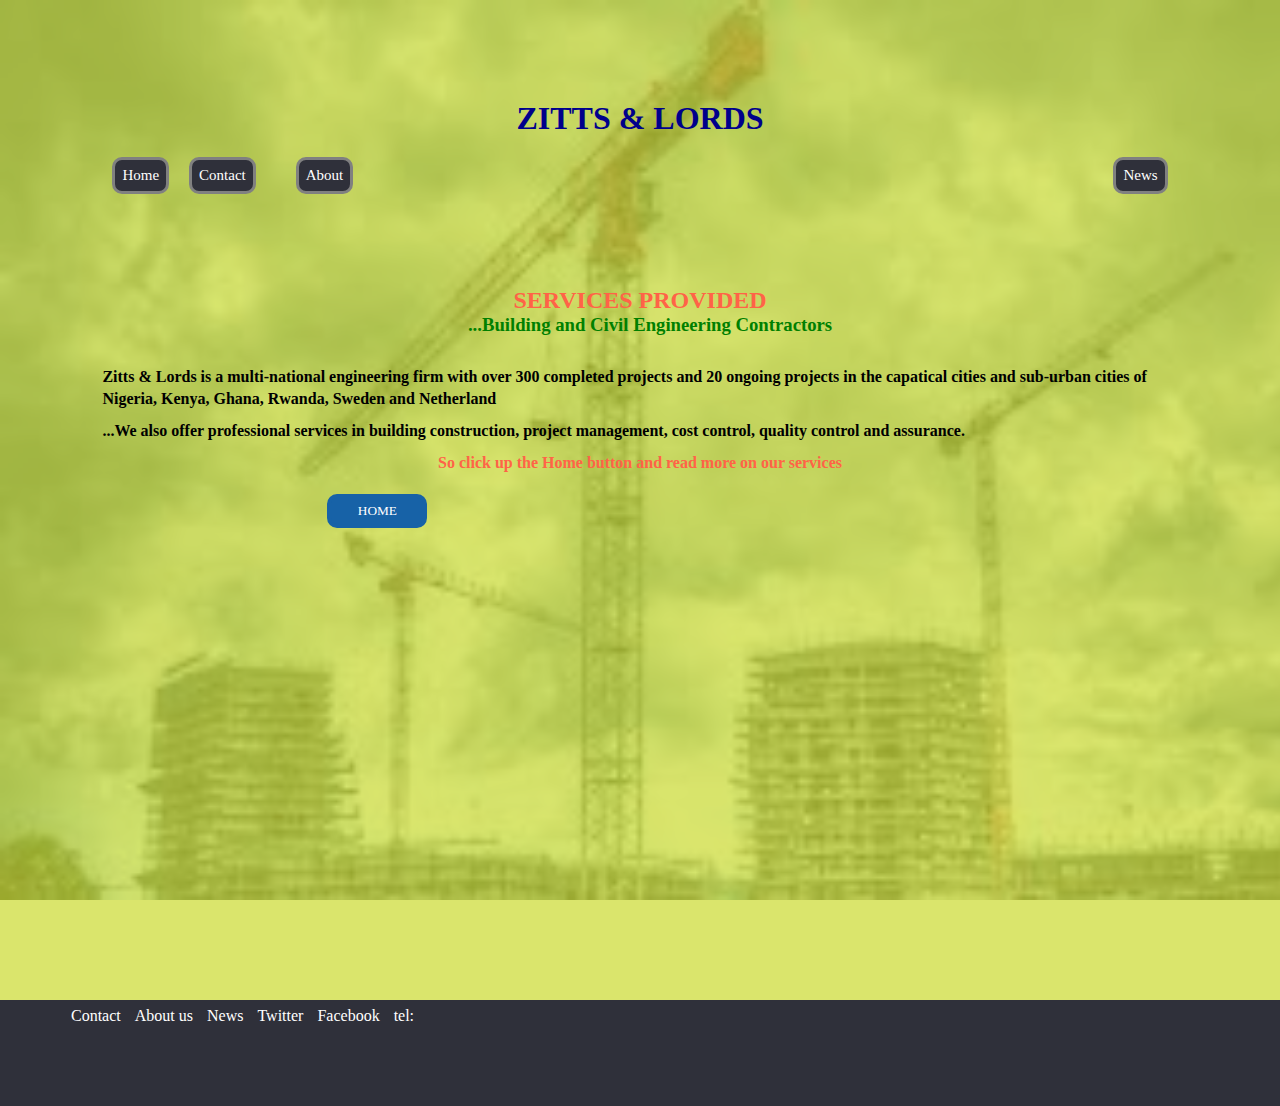
<file: index.html>
<!DOCTYPE html>
<html>
<head>
<link rel="stylesheet" href="css/style.css">
<style>
body{
	background-image: url("image/construction.jpg"); 
	background-repeat:no-repeat;
	background-attachment: fixed;
	background-size: cover;	
}
</style>
</head>
<body>
  
<div class="container">
   
 <header><h1>ZITTS & LORDS</h1>
	<div class="navbar">
	   <ul>
		<li><a href="index.html">Home</a></li>
		<li><a href="contact.html">Contact</a><li>
		<li><a href="about.html">About</a></li>
		<li style="float:right;"><a href="news.html" target="_blank">News</a></li>
	   </ul>
	</div></header>

	<div class="content">
		<h2>SERVICES PROVIDED</h2>
		<h3><span style="text-align:center; color:green;">...Building and Civil Engineering Contractors</span></h3>
		<p id="para1">Zitts & Lords is a multi-national engineering firm with over 300 completed projects and 20 ongoing projects in the capatical cities and sub-urban cities of Nigeria, Kenya, Ghana, Rwanda, Sweden and Netherland</p>
		<p id="para2">...We also offer professional services in building construction, project management, cost control, quality control and assurance.</p>
		<p id="para3">So click up the Home button and read more on our services</p>
		<button class="btn" onclick="index.html">
			<a href="index.html" title="open home page">HOME</a>
		</button>
	</div>
  </div>
	<footer>
	     <div class="unorderedlist">
		<ul>
			<li><a href="contact.html">Contact</a></li>
			<li><a href="about.html">About us</a></li>
			<li><a href="news.html">News</a></li>
			<li><a href="#">Twitter</a></li>
			<li><a href="#">Facebook</a></li>
			<li><a href="tel:">tel:</a></li>
		</ul>
	     </div>
	</footer>
</body>
</html>
</file>
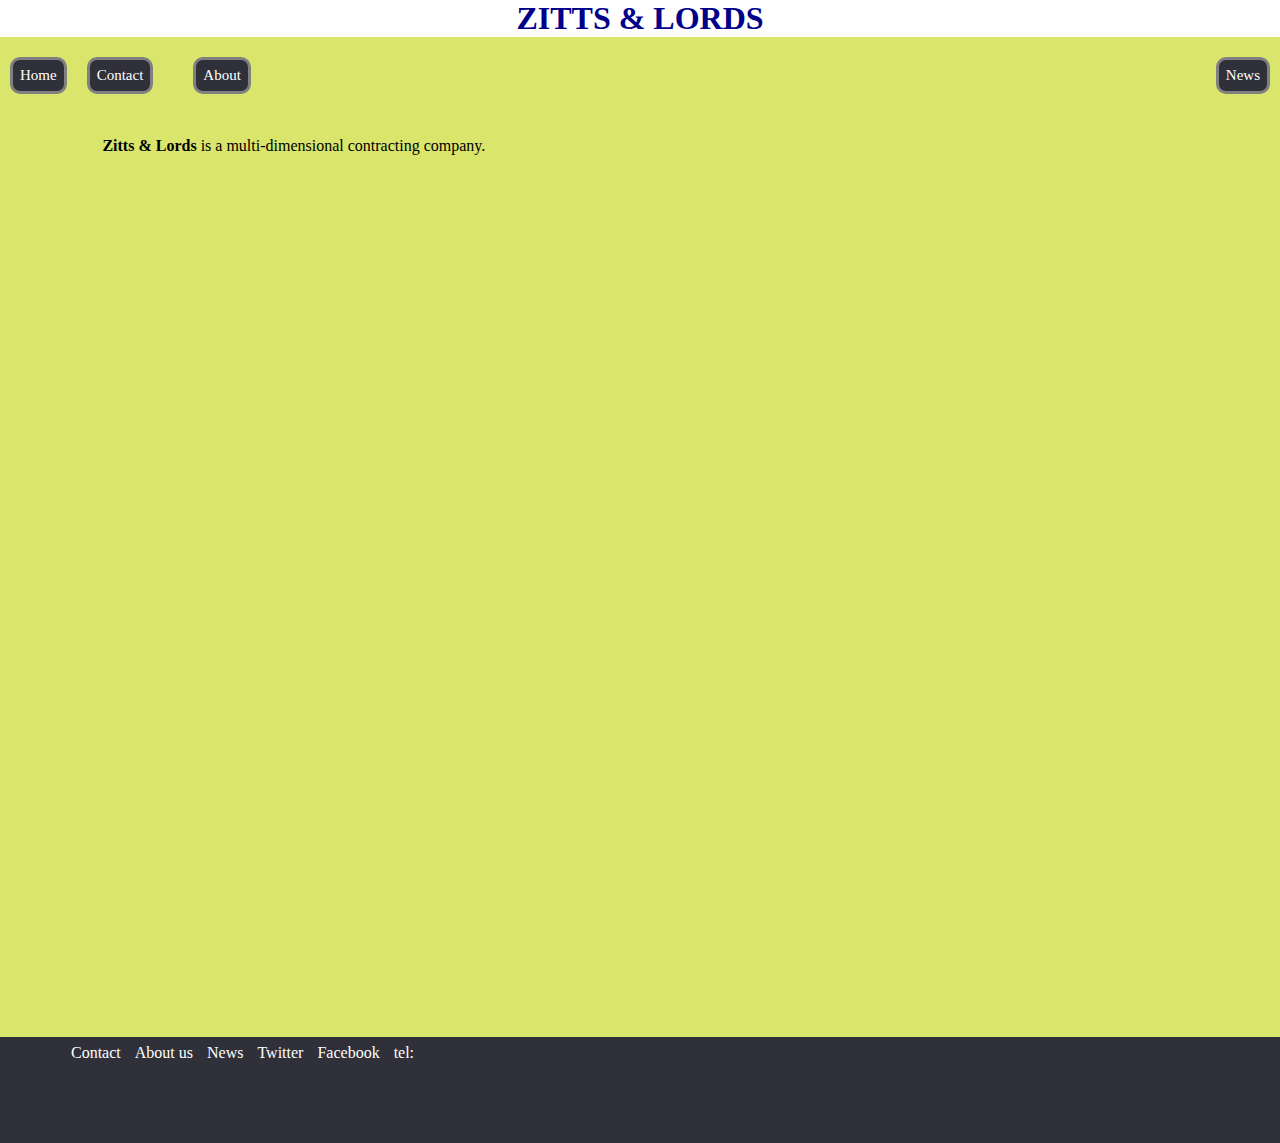
<file: about.html>
<!DOCTYPE html>
<html>
<head>
<link rel="stylesheet" href="css/style.css">
<title>about</title>
</head>

<body>
<header><h1>ZITTS & LORDS</h1>
	<div class="navbar">
	   <ul>
		<li><a href="index.html">Home</a></li>
		<li><a href="contact.html">Contact</a><li>
		<li><a href="about.html">About</a></li>
		<li style="float:right;"><a href="news.html" target="_blank">News</a></li>
	   </ul>
	</div></header>

<div class="container">
<p><b>Zitts & Lords</b> is a multi-dimensional contracting company.</p>

</div>
	<footer>
	     <div class="unorderedlist">
		<ul>
			<li><a href="contact.html">Contact</a></li>
			<li><a href="about.html">About us</a></li>
			<li><a href="news.html">News</a></li>
			<li><a href="#">Twitter</a></li>
			<li><a href="#">Facebook</a></li>
			<li><a href="tel:">tel:</a></li>
		</ul>
	     </div>
	</footer>

</body>

</html>
</file>
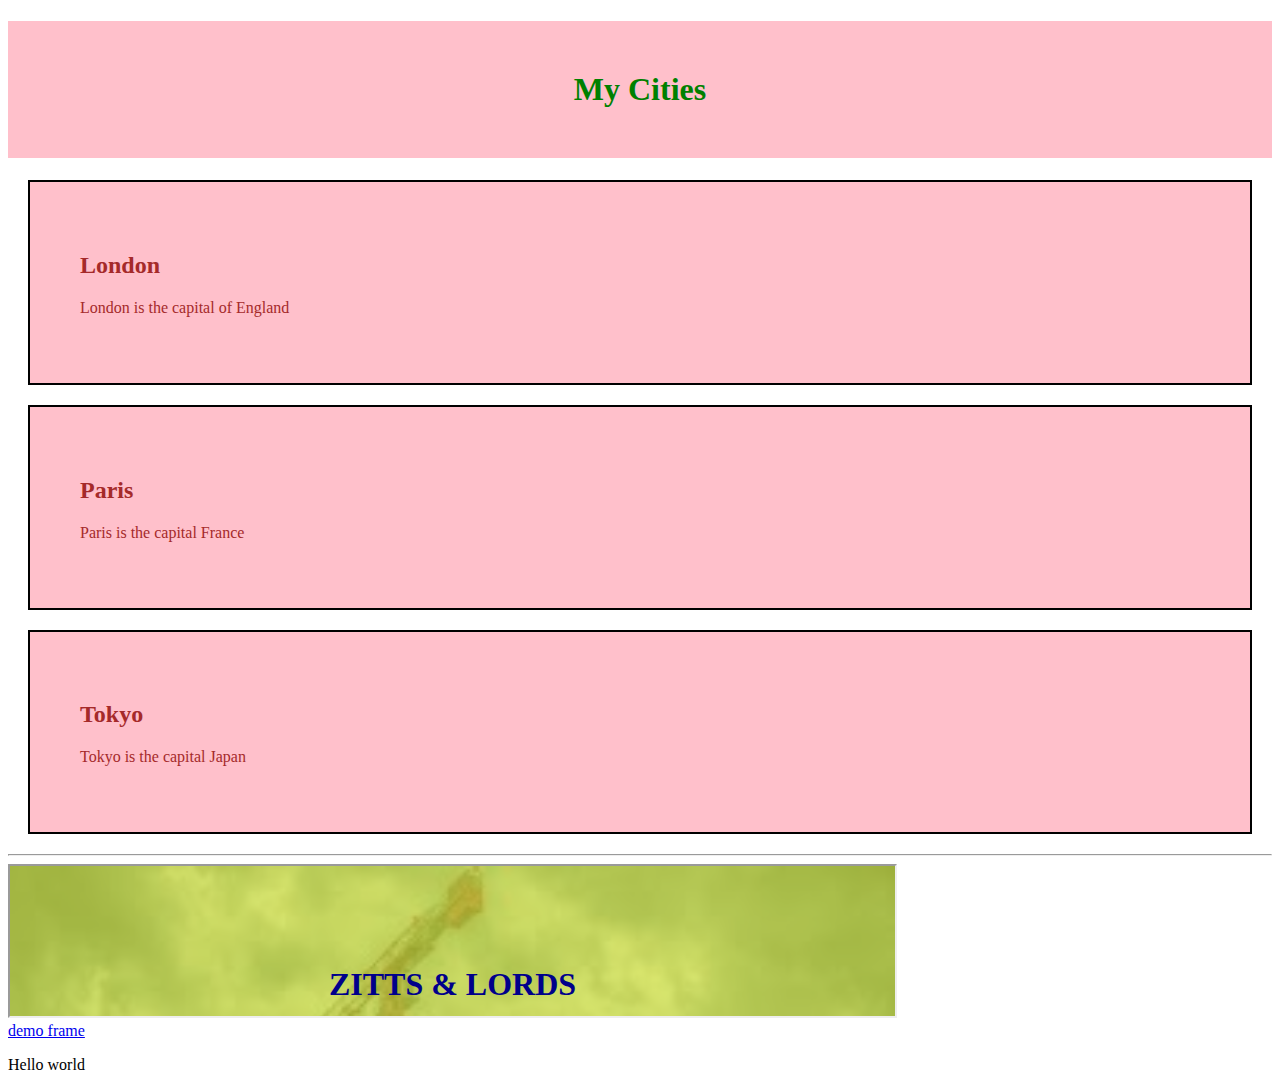
<file: class.html>
<!DOCTYPE html>
<html  lang="en">

<head>
<title>HTML Classes</title>
<style> 

.city{background-color:pink; color:brown; border: 2px solid black; margin:20px; padding:50px;} 
#myheader{background-color:pink; color:green;padding:50px; text-align:center}

</style>
</head>

<body>
<h1 id="myheader">My Cities</h1>
<div class="city">
<h2>London</h2>
<p>London is the capital of England</p>

</div>

<div class="city">
<h2>Paris</h2>
<p>Paris is the capital France</p>

</div>

<div class="city">
<h2>Tokyo</h2>
<p>Tokyo is the capital Japan</p>

</div>

<hr>
<iframe src="index.html" title="home page" width="70%" height="50%" name="Demoframe"></iframe>

<br>
<a href="https://www.w3schools.com" target="Demoframe">demo frame</a>
<p>Hello world</p>











</body>

</html>
</file>
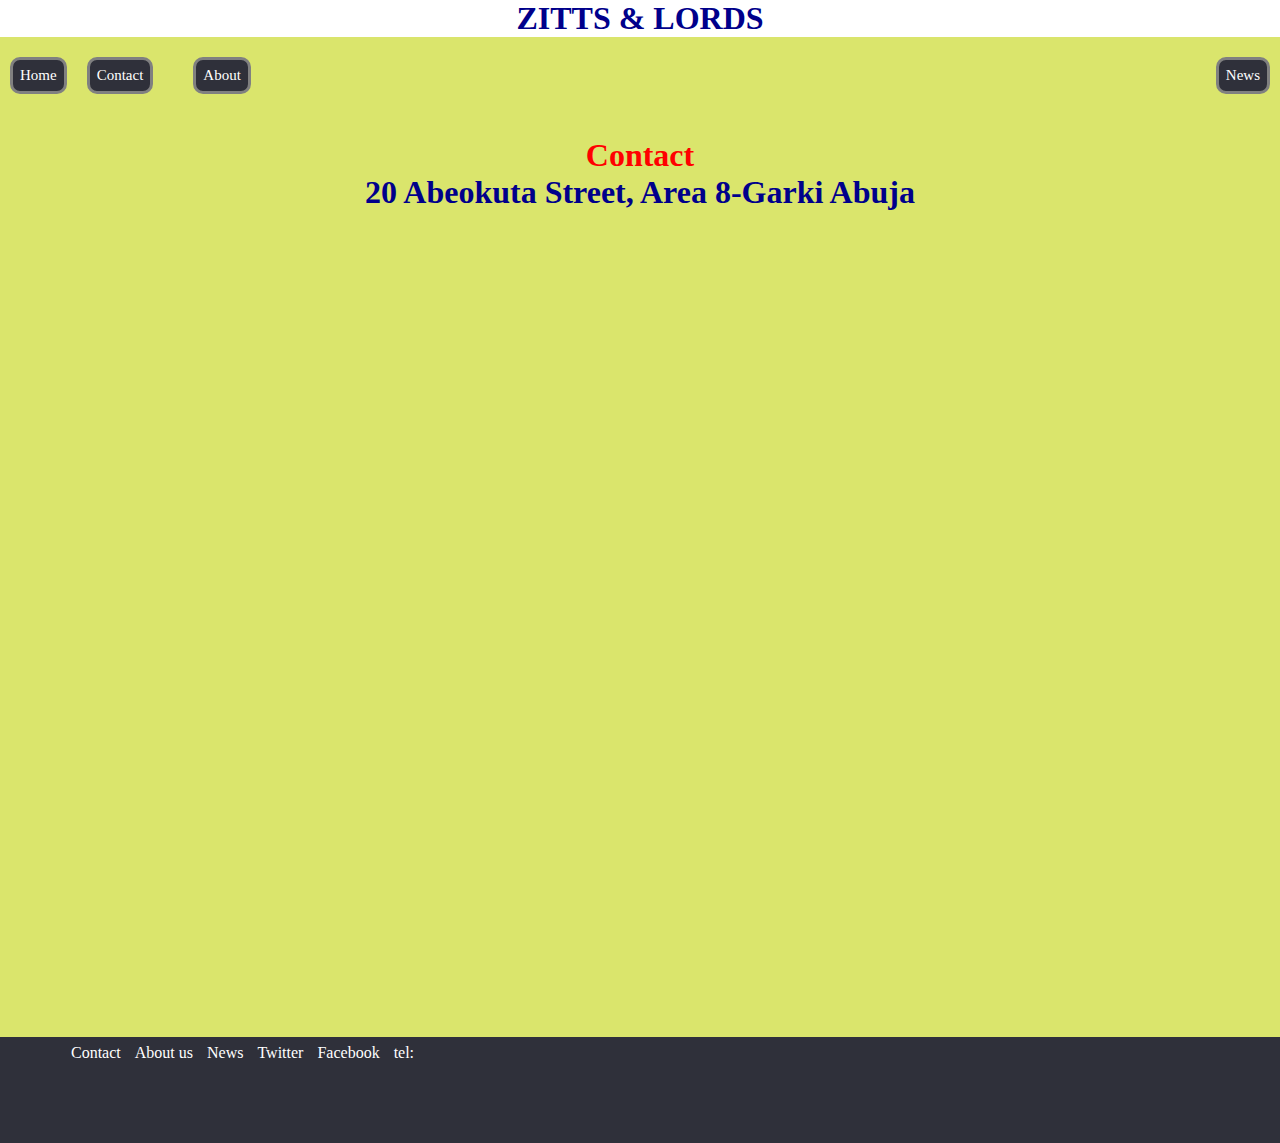
<file: contact.html>
<!DOCTYPE html>
<html>

<head>
<link rel="stylesheet" href="css/style.css">
</head>

<body>
<header><h1>ZITTS & LORDS</h1>
	<div class="navbar">
	   <ul>
		<li><a href="index.html">Home</a></li>
		<li><a href="contact.html">Contact</a><li>
		<li><a href="about.html">About</a></li>
		<li style="float:right;"><a href="news.html" target="_blank">News</a></li>
	   </ul>
	</div></header>

<div class="container">
<h1 style="color:red;">Contact<h1>
<adress>20 Abeokuta Street, Area 8-Garki
Abuja</adress>
</div>



<footer>
	     <div class="unorderedlist">
		<ul>
			<li><a href="contact.html">Contact</a></li>
			<li><a href="about.html">About us</a></li>
			<li><a href="news.html">News</a></li>
			<li><a href="#">Twitter</a></li>
			<li><a href="#">Facebook</a></li>
			<li><a href="tel:">tel:</a></li>
		</ul>
	     </div>
	</footer>

</body>
</html>
</file>
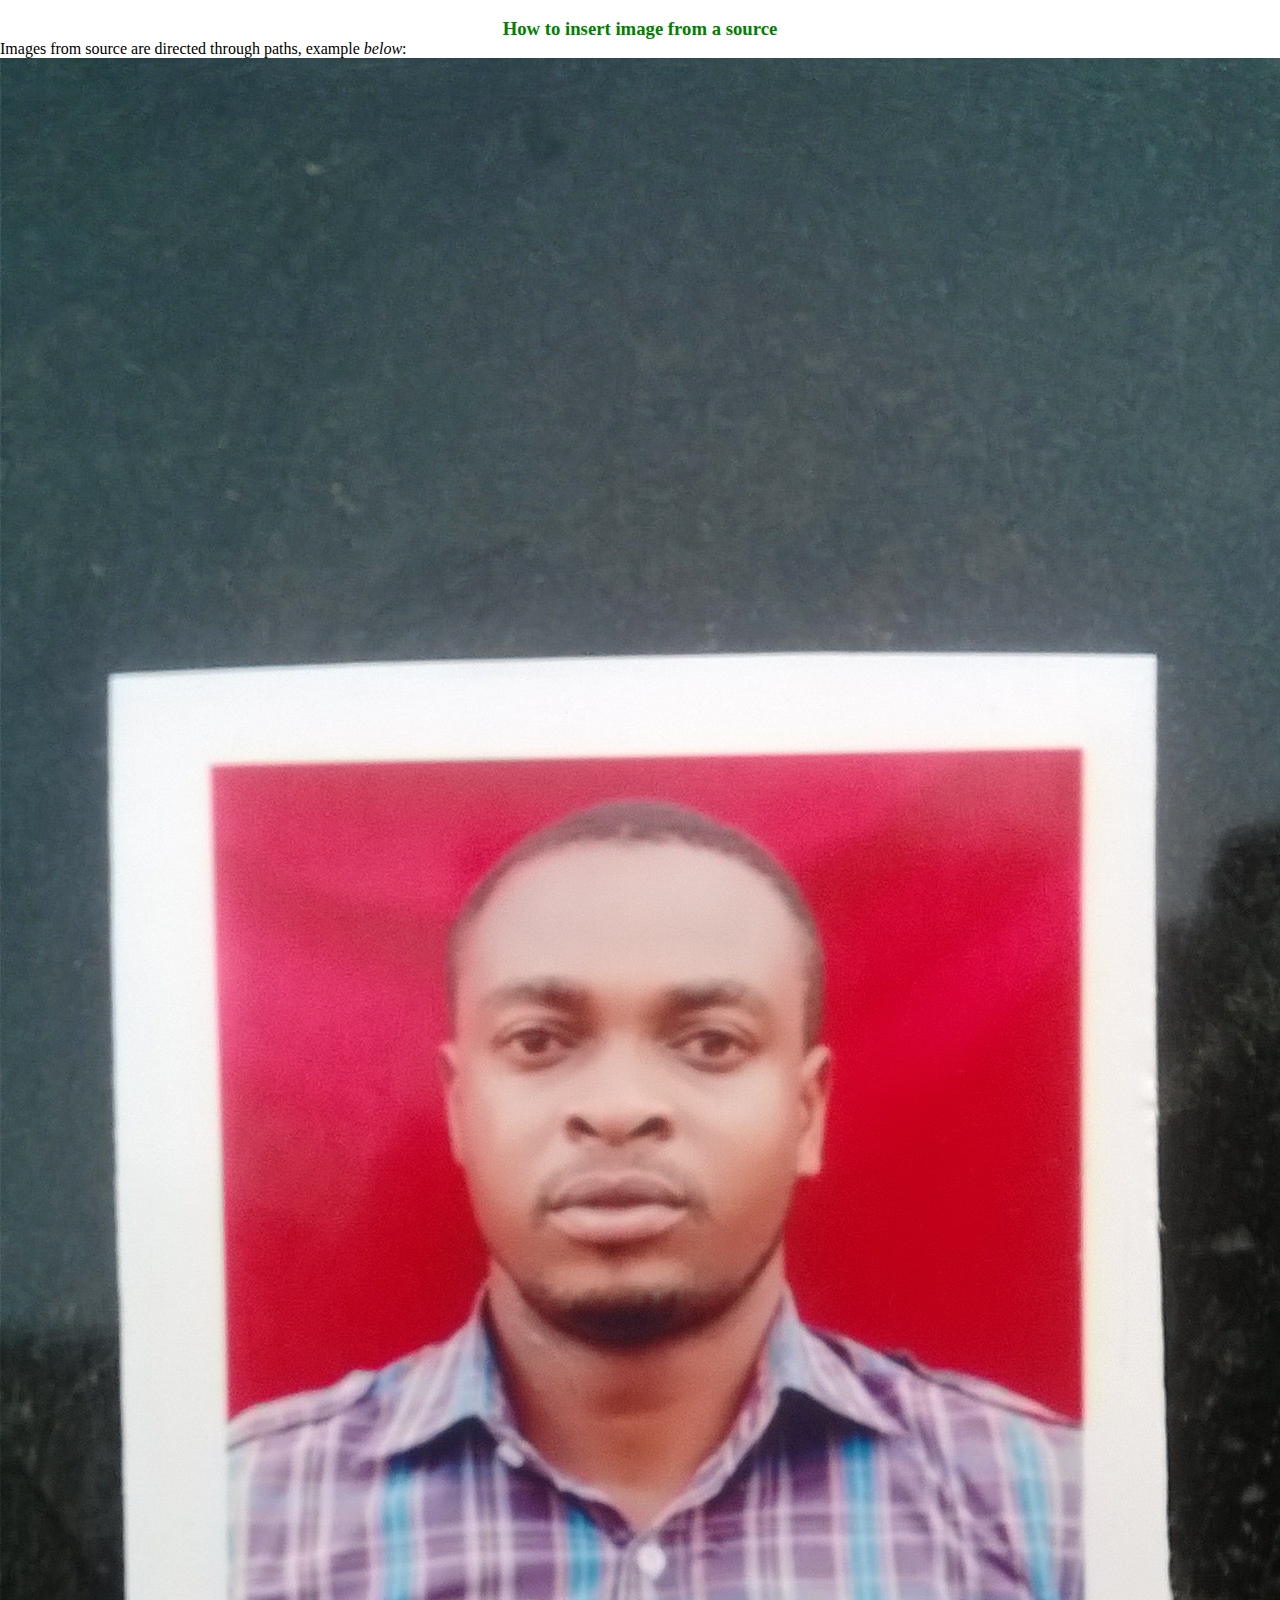
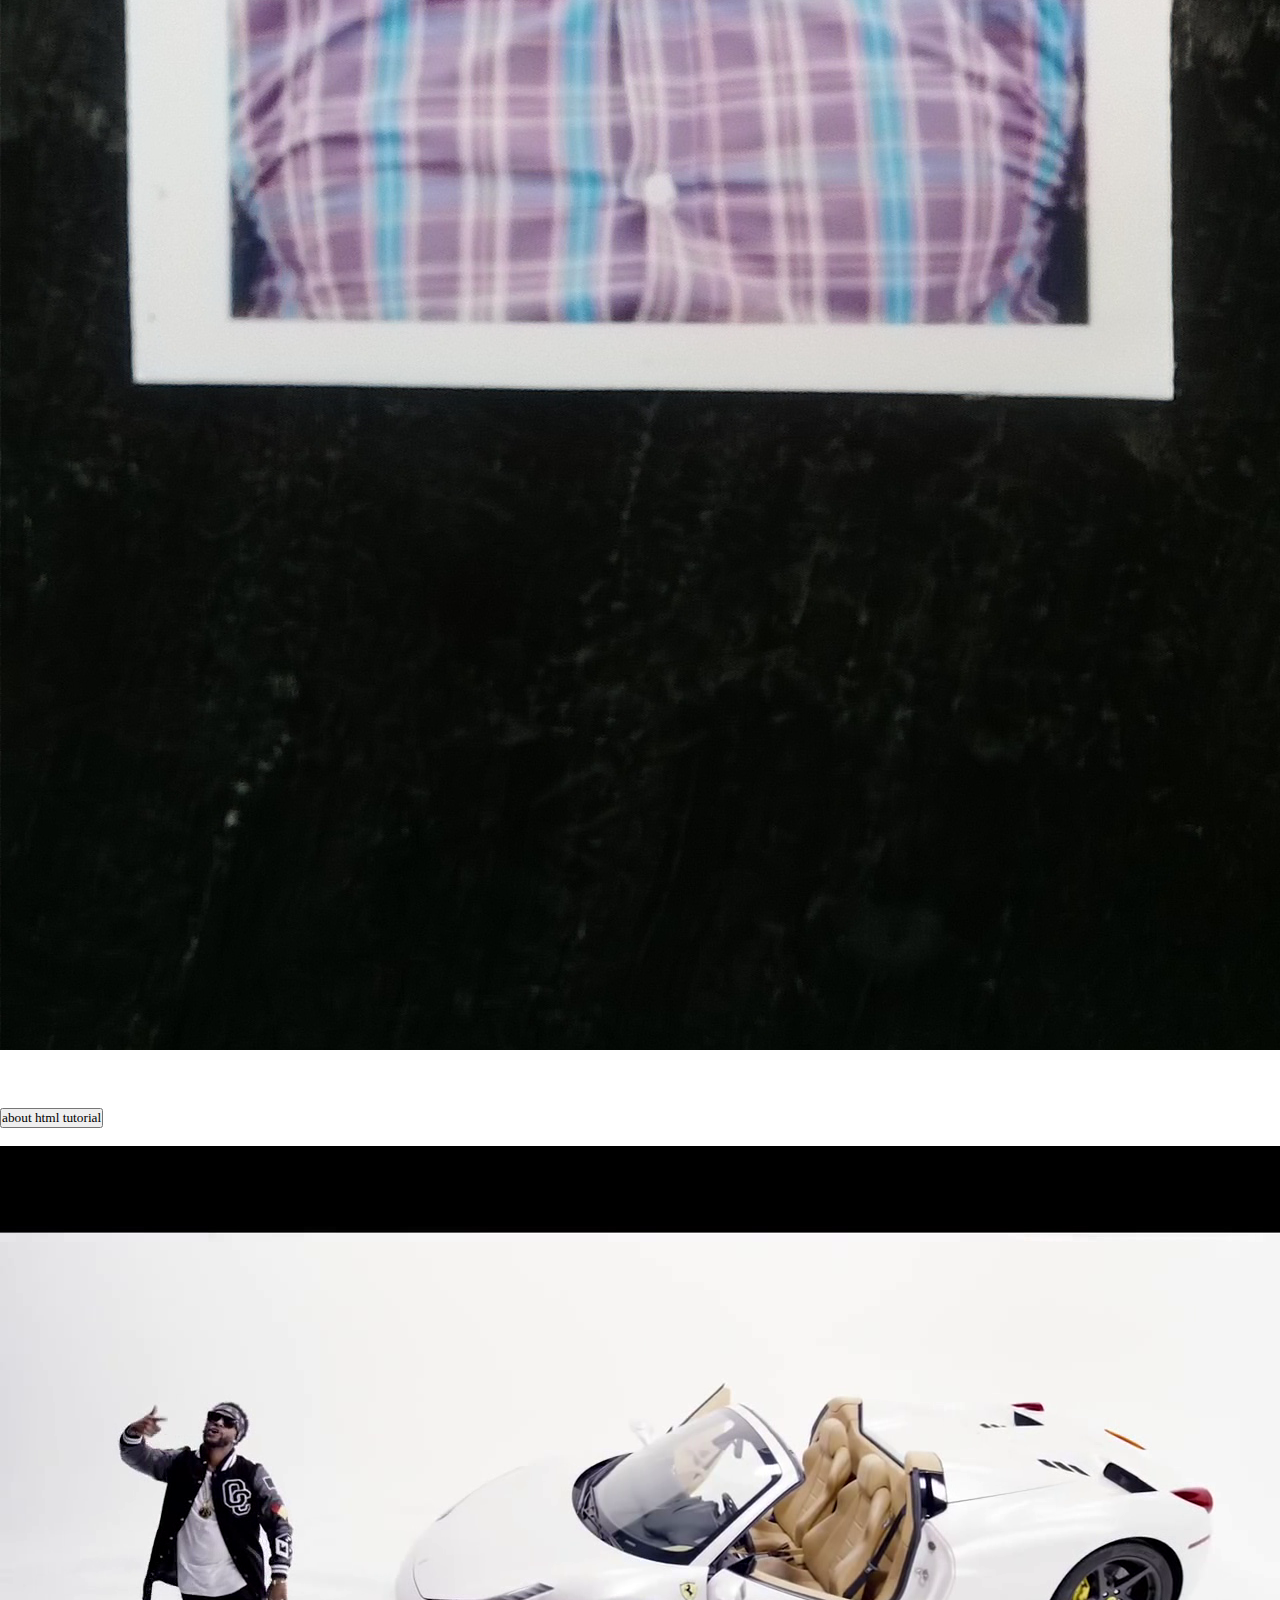
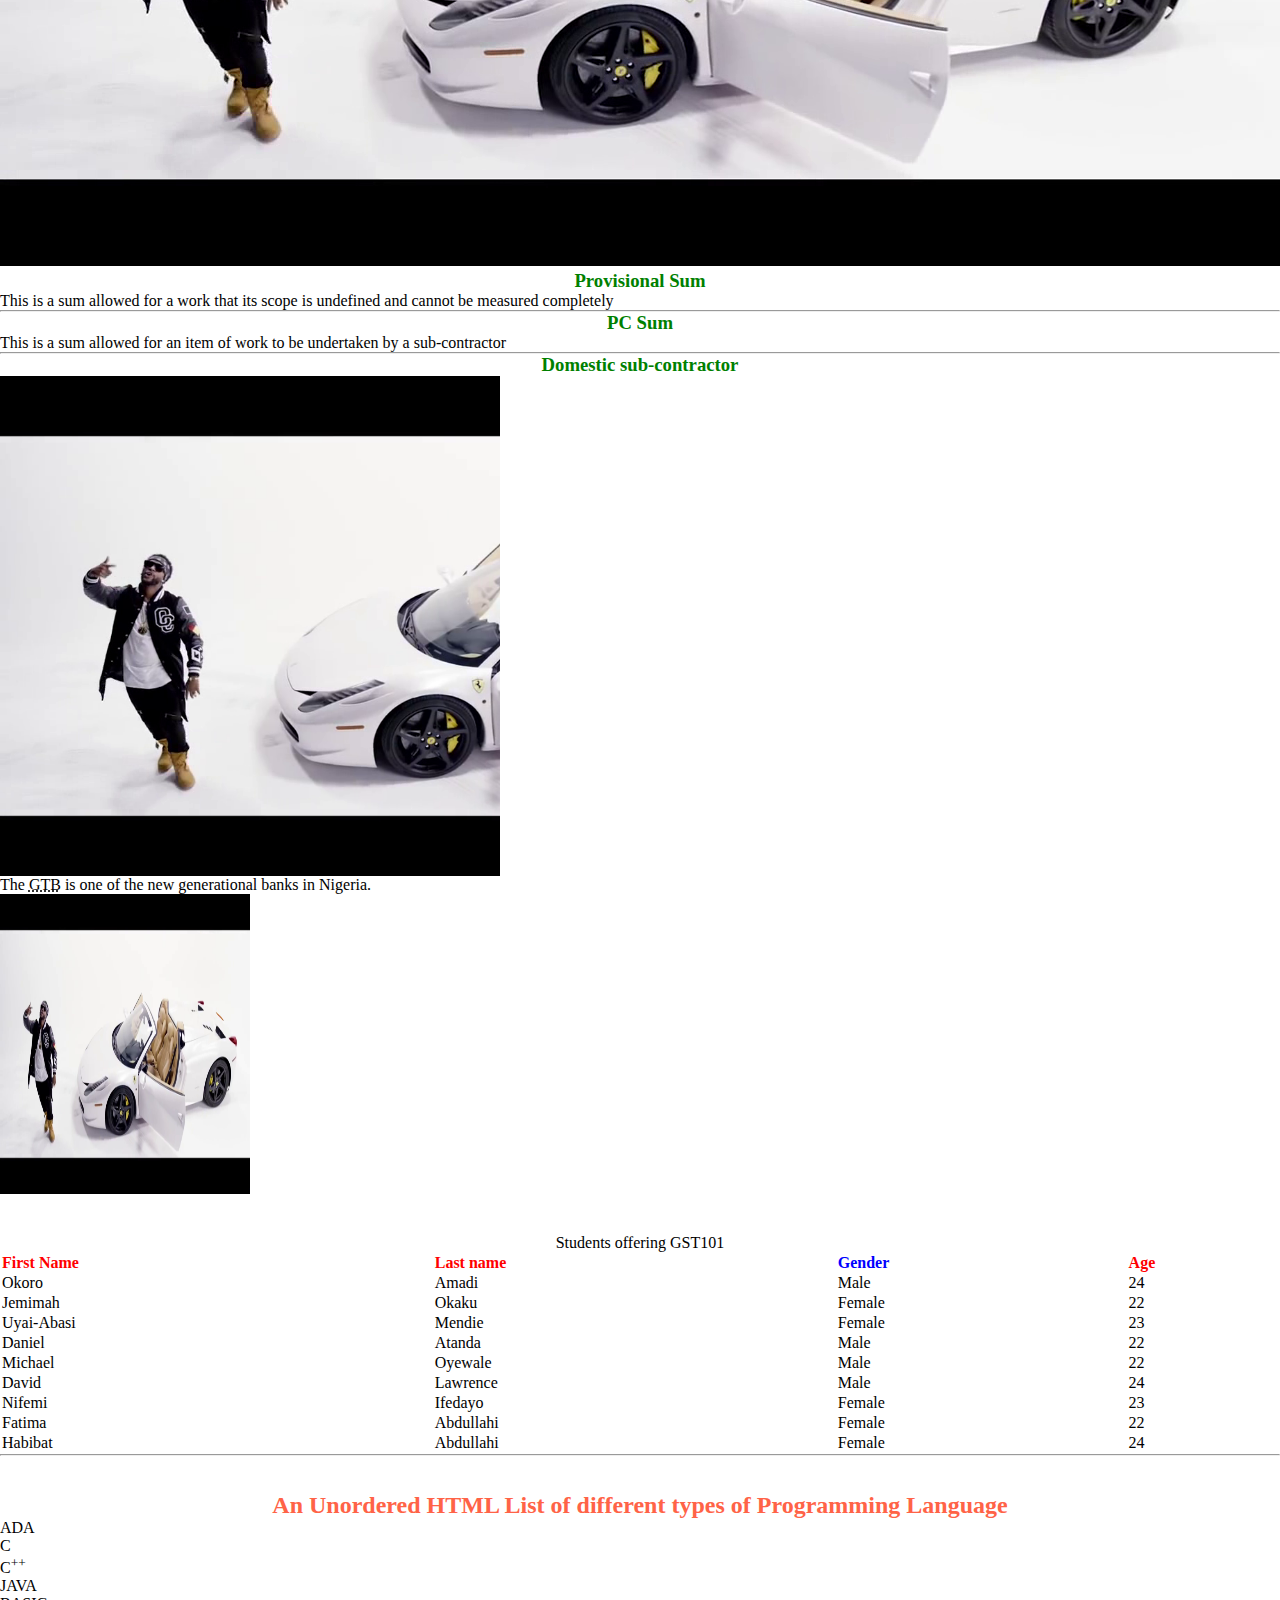
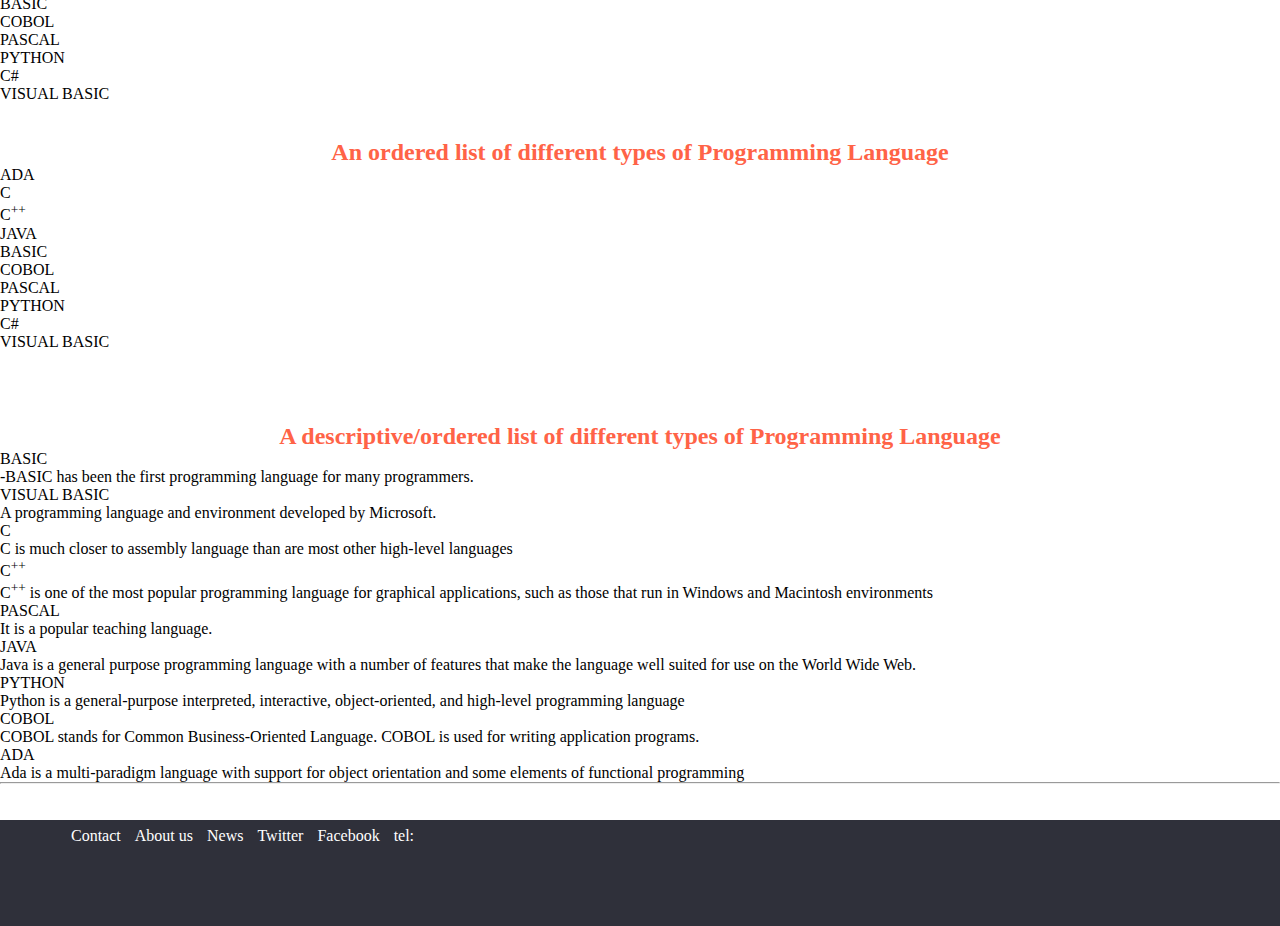
<file: index - Copy.html>
<!DOCTYPE html>
<html lang="en">

<head>

	<link rel="stylesheet" href="style.css">
	<title>html tutorial</title>

<!-- <style>
h3{
	color:blue;
}

body{
	background-color:lightgray;
}

</style> -->
</head>

<body>

	<a href="class.html">Class file</a>
	<a href="#t01">Jump to Table 01</a>
	<a href="#pc3">Jump to PC Sum</a>

<h3>How to insert image from a source</h3>

<p>Images from source are directed through paths, example <i>below</i>:</p>
     

		<!-- My Passport taken in Zaria -->
 <img src="image/picture.jpg" alt="Inimendie">


<br>
	<a href="https://www.facebook.com" target="_blank">Click here</a>

<br>
  	
<a href="tel:+2347038979214">call </a>
<br>
<br>
<button onclick="document.location='about.html'" title="go to about.html">about html tutorial</button>

<br>
<br>
<img src="image/songx.png" alt="feature">


	<h3>Provisional Sum</h3>
		<p>This is a sum allowed for a work that its scope is undefined 		and cannot be measured completely</p>

<hr>
	<h3 id="pc3">PC Sum</h3>
		<p>This is a sum allowed for an item of work to be undertaken by a 		sub-contractor</p>

<hr>
	<h3>Domestic sub-contractor</h3>
		<p style="background-image:url('image/songx.png'); background-		repeat:repeat; background-size:cover; height:500px; 		width:500px">This is a contracting organization or person 		appointed by the main contractor to undertake certain specialized 		aspect of the work.</p>

		<p>The <abbr title="Guarantee Trust Bank">GTB</abbr> is one of the 		new generational banks in Nigeria.</p>




		<p><a href="https://www.facebook.com" target="_blank"><img 		src="image/songx.png" height="300" width="250">Click on this 		image</a></p>

<br>
<br>

<table style="width:100%" id="t01">
<caption>Students offering GST101</caption>
<tr>
  <th style="text-align:left; color:red">First Name</th>
  <th style="text-align:left; color:red">Last name</th>
  <th style="text-align:left; color:blue">Gender</th>
  <th style="text-align:left; color:red">Age</th>
</tr>
<tr>
  <td>Okoro</td>
  <td>Amadi</td>
  <td>Male</td>
  <td>24</td>
</tr>
<tr>
  <td>Jemimah</td>
  <td>Okaku</td>
  <td>Female</td>
  <td>22</td>
</tr>
<tr>
  <td>Uyai-Abasi</td>
  <td>Mendie</td>
  <td>Female</td>
  <td>23</td>
</tr>
<tr>
  <td>Daniel</td>
  <td>Atanda</td>
  <td>Male</td>
  <td>22</td>
</tr>
<tr>
  <td>Michael</td>
  <td>Oyewale</td>
  <td>Male</td>
  <td>22</td>
</tr>
<tr>
  <td>David</td>
  <td>Lawrence</td>
  <td>Male</td>
  <td>24</td>
</tr>
<tr>
  <td>Nifemi</td>
  <td>Ifedayo</td>
  <td>Female</td>
  <td>23</td>
</tr>
<tr>
  <td>Fatima</td>
  <td>Abdullahi</td>
  <td>Female</td>
  <td>22</td>
</tr>
<tr>
  <td>Habibat</td>
  <td>Abdullahi</td>
  <td>Female</td>
  <td>24</td>
</tr>
</table>

<hr>
<br>
<br>

<h2>An Unordered HTML List of different types of Programming Language</h2>
<ul>                                
   	<li>ADA</li>                                                  
	<li>C</li>                     
	<li>C<sup>++</sup></li>        
	<li>JAVA</li>                  
	<li>BASIC</li>                
	<li>COBOL</li>                 
	<li>PASCAL</li>                
	<li>PYTHON</li>                
	<li>C#</li>                    
	<li>VISUAL BASIC</li>          
</ul>                                 
<br>
<br>
<h2>An ordered list of different types of Programming Language</h2>
<ol type="I">
   	  <li>ADA</li>                                
	  <li>C</li>
	  <li>C<sup>++</sup></li>
	  <li>JAVA</li>
	  <li>BASIC</li>
	  <li>COBOL</li>
	  <li>PASCAL</li>
	  <li>PYTHON</li>
	  <li>C#</li>
	  <li>VISUAL BASIC</li>
</ol>

<br>
<ol></ol>
<br>
<br>
<br>
<h2>A descriptive/ordered list of different types of Programming Language</h2>
<dl>
    <dt>BASIC</dt>
    <dd>-BASIC has been the first programming language for
         many programmers.</dd>

    <dt>VISUAL BASIC</dt>
    <dd>A programming language and environment
        developed by Microsoft.</dd>

    <dt>C</dt>
    <dd>C is much closer to assembly language than are
        most other high-level languages</dd>

    <dt>C<sup>++</sup></dt>
    <dd>C<sup>++</sup> is one of the most popular programming
        language for graphical applications, such as those
        that run in Windows and Macintosh environments</dd>

    <dt>PASCAL</dt>
    <dd>It is a popular teaching language.</dd>

    <dt>JAVA</dt>
    <dd>Java is a general purpose programming language
        with a number of features that make the language
        well suited for use on the World Wide Web.</dd>

    <dt>PYTHON</dt>
    <dd>Python is a general-purpose interpreted, interactive, object-oriented, and         high-level programming language</dd>

    <dt>COBOL</dt>
    <dd>COBOL stands for Common Business-Oriented Language.
       COBOL is used for writing application programs. </dd>

    <dt>ADA</dt>
    <dd>Ada is a multi-paradigm language with support for object orientation and         some elements of functional programming</dd>

</dl>
<hr>
<br>
<br>

<footer>
	     <div class="unorderedlist">
		<ul>
			<li><a href="contact.html">Contact</a></li>
			<li><a href="about.html">About us</a></li>
			<li><a href="news.html">News</a></li>
			<li><a href="#">Twitter</a></li>
			<li><a href="#">Facebook</a></li>
			<li><a href="tel:">tel:</a></li>
		</ul>
	     </div>
	</footer>
</body>
</html>
</file>
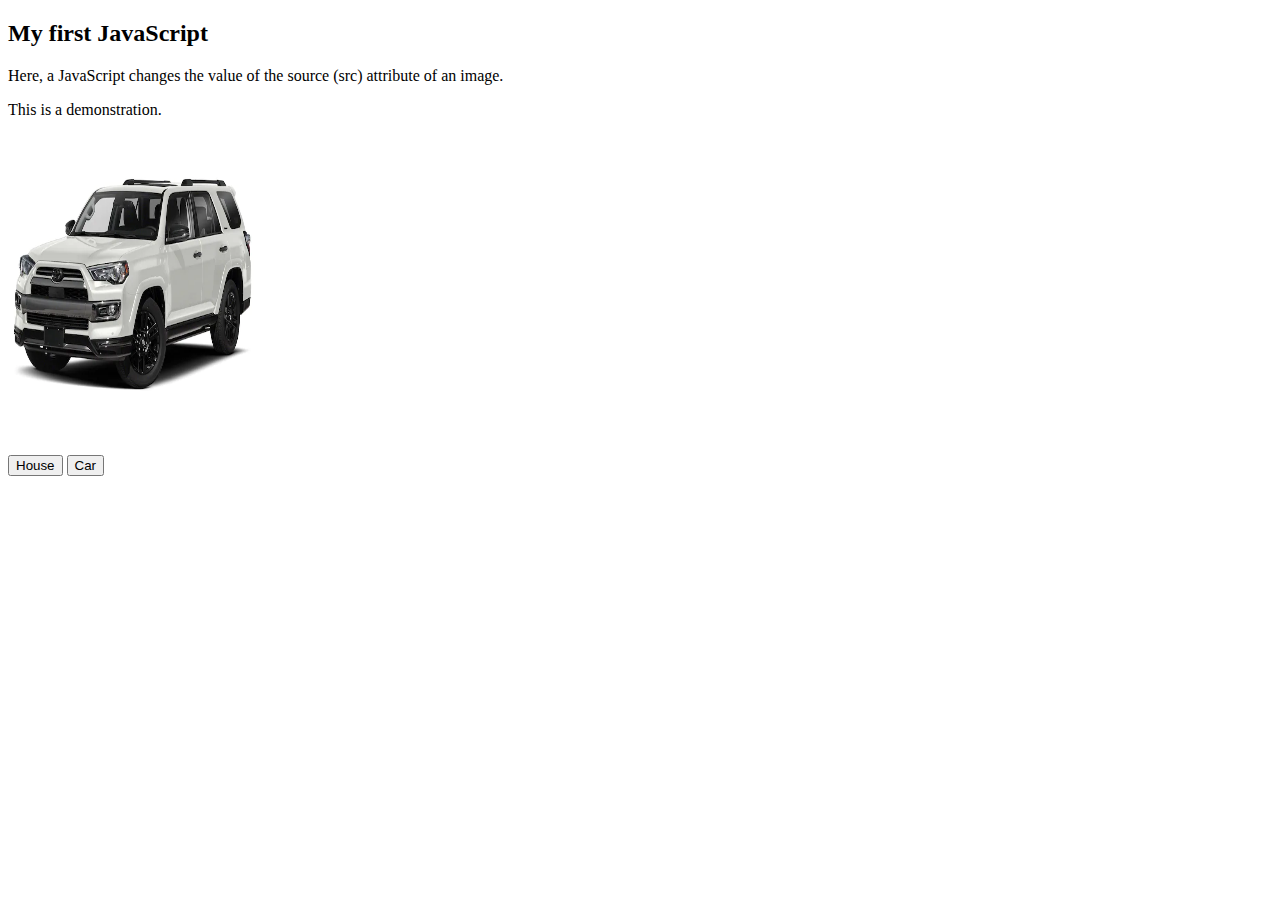
<file: java.html>
<!DOCTYPE html>
<html>
<head>
</head>
<body>
	<h2>My first JavaScript</h2>
	<p>Here, a JavaScript changes the value of the source (src) 				attribute of an image.</p>
		
		

	<p id="demo">This is a demonstration.</p>

	<script>
		function image(ch) {		
		var pic; if(ch == 0) {pic = "image/070.webp"} else {pic="image/images.jpg"}
document.getElementById('myImage').src=pic;

}
	</script>
<img id="myImage" src="image/070.webp" width="250" height="300">

	<p><button type="button" onclick="image(1)">House</button>
	<button type="button" onclick="image(0)">Car</button>
	</p>
		




</body>
</html>
</file>
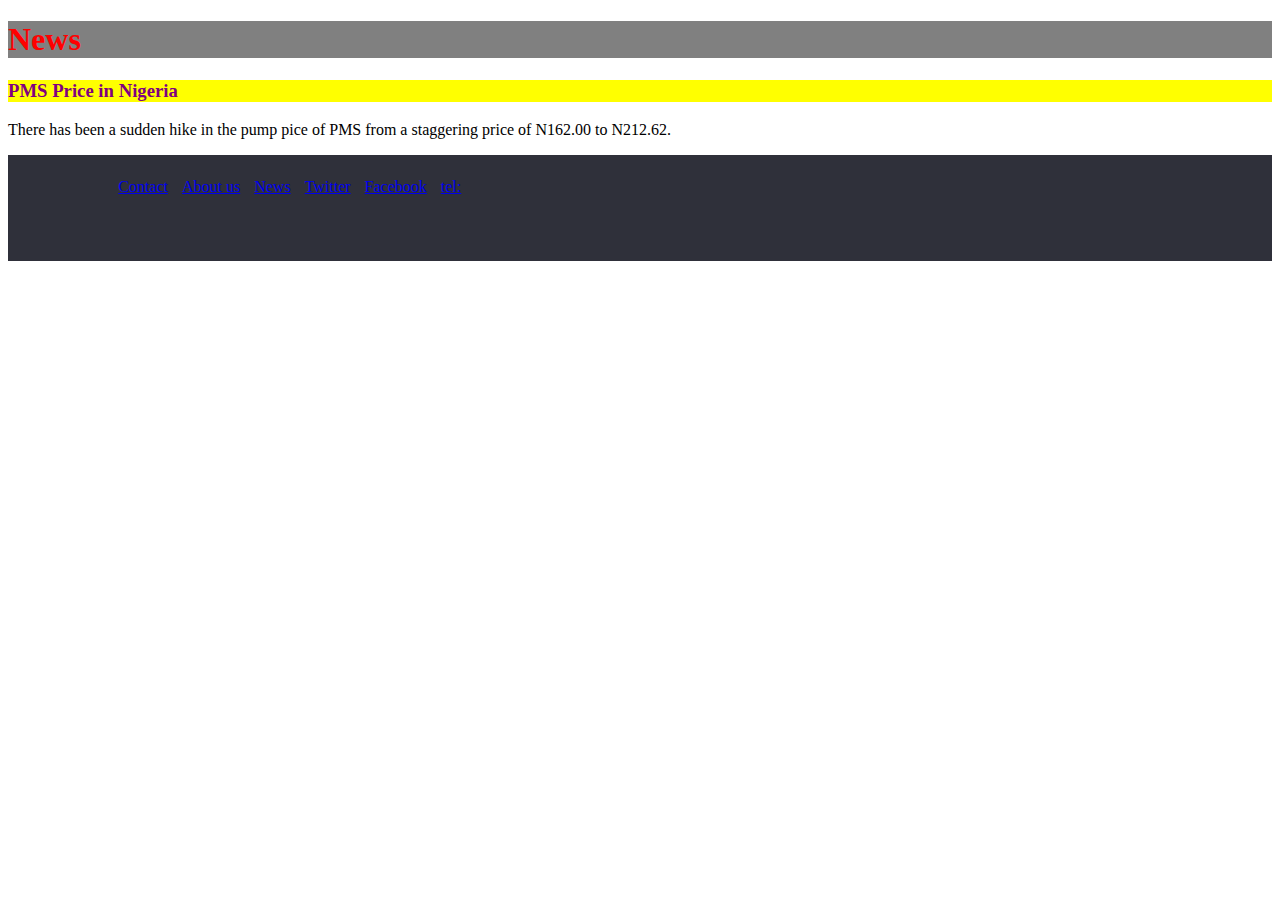
<file: news.html>
<!DOCTYPE html>
<html>
<head>
<style>
footer{
	background-color:#2f303a;
	width:190;
	height:9vh;
	background-position:center;
	background-size:center;
	overflow:hidden;
	padding-left:5%;
	padding-right:5%;
	padding-bottom:25px;
}
.unorderedlist>ul li{
		display:flex;
		float:left;
		padding:7px 7px 7px 7px;
}
.unorderedlist >ul li:hover{
	border-bottom:5px solid #1762a7;
}
</style>
</head>
<body style="background-color:powder blue;">

<h1 style="background-color:gray; color:red">News</h1>

<h3 style="background-color:yellow; color:purple">PMS Price in Nigeria</h3>
<p>There has been a sudden hike in the pump pice of PMS from a staggering price of N162.00 to N212.62.</p>



</div>
	<footer>
	     <div class="unorderedlist">
		<ul>
			<li><a href="contact.html">Contact</a></li>
			<li><a href="about.html">About us</a></li>
			<li><a href="news.html">News</a></li>
			<li><a href="#">Twitter</a></li>
			<li><a href="#">Facebook</a></li>
			<li><a href="tel:">tel:</a></li>
		</ul>
	     </div>
	</footer>
</body>
</html>
</file>
<file: css/style.css>
*{
	margin:0;
	padding:0;
	font-family:arial helvetical sans serif;
}
h2{
	text-align:center;
	color:tomato;
	font-family:poppins;
}
h3{
	text-align:center;
	color:green;
	font-family:poppins;
}
.container{
	background-color:#cddc39bd;
	background-size:cover;
	height:100vh;
	background-position:center;
	padding-left:8%;
	padding-right:8%;
	padding-top:100px
}
.navbar>ul li a{
	text-decoration:none;
	display:inline-block;
	color:light-gray;
}
.navbar>ul li{
	display:flex;
	float:left;
	padding-left:10px;
	padding-right:10px;
	margin-top:20px;
	margin-bottom:20px;
	font-size:15px;
}
.navbar>ul li a:link{
	border:3px solid gray;
	border-radius:10px;
	background-color:#2f303a;
	padding:7px 7px 7px 7px;
}
.navbar>ul li a:hover{
	border:3px solid #1762a7;
	border-radius:10px;
	background-color:#1762a7;
	padding:7px 7px 7px 7px;
}
.content{
	margin-top:150px;
}
span{
	padding-left:20px;
	color:white;
}
h1{
	text-align:center;
	color:darkblue;
}
#para1{
	padding-top:30px;
	color:black;
	size:30px;
	font-family:normal;
	line-height:22px;
	font-weight:bolder;
}
#para2{
	padding-top:10px;
	color:black;
	size:30px;
	font-family:normal;
	line-height:22px;
	font-weight:900;
}
#para3{
	padding-top:10px;
	color:tomato;
	size:30px;
	font-family:normal;
	line-height:22px;
	font-weight:bolder;
	text-align:center;
}
.btn {
	border:4px solid #1762a7;
	border-radius:10px;
	padding:5px 5px 5px 5px;
	background-color:#1762a7;
	width:100px;
	margin-left:225px;
	margin-top:20px;
}
a{
	text-decoration:none;
	color:white;
}
footer{
	background-color:#2f303a;
	width:190;
	height:9vh;
	background-position:center;
	background-size:center;
	overflow:hidden;
	padding-left:5%;
	padding-right:5%;
	padding-bottom:25px;
}
.unorderedlist>ul li{
		display:flex;
		float:left;
		padding:7px 7px 7px 7px;
}
.unorderedlist >ul li:hover{
	border-bottom:5px solid #1762a7;
}
</file>
<file: style.css>
*{
	margin:0;
	padding:0;
	font-family:arial helvetical sans serif;
}
h2{
	text-align:center;
	color:tomato;
	font-family:poppins;
}
h3{
	text-align:center;
	color:green;
	font-family:poppins;
}
.container{
	background-color:#cddc39bd;
	background-size:cover;
	height:100vh;
	background-position:center;
	padding-left:8%;
	padding-right:8%;
}
.navbar>ul li a{
	text-decoration:none;
	display:inline-block;
	color:light-gray;
}
.navbar>ul li{
	display:flex;
	float:left;
	padding-left:10px;
	padding-right:10px;
	margin-top:20px;
	margin-bottom:20px;
	font-size:15px;
}
.navbar>ul li a:link{
	border:3px solid gray;
	border-radius:10px;
	background-color:#2f303a;
	padding:7px 7px 7px 7px;
}
.navbar>ul li a:hover{
	border:3px solid #1762a7;
	border-radius:10px;
	background-color:#1762a7;
	padding:7px 7px 7px 7px;
}
.content{
	margin-top:150px;
}
span{
	padding-left:20px;
	color:white;
}
h1{
	text-align:center;
	color:darkblue;
}
#para1{
	padding-top:30px;
	color:black;
	size:30px;
	font-family:normal;
	line-height:22px;
	font-weight:bolder;
}
#para2{
	padding-top:10px;
	color:black;
	size:30px;
	font-family:normal;
	line-height:22px;
	font-weight:900;
}
#para3{
	padding-top:10px;
	color:tomato;
	size:30px;
	font-family:normal;
	line-height:22px;
	font-weight:bolder;
	text-align:center;
}
.btn {
	border:4px solid #1762a7;
	border-radius:10px;
	padding:5px 5px 5px 5px;
	background-color:#1762a7;
	width:100px;
	margin-left:225px;
	margin-top:20px;
}
a{
	text-decoration:none;
	color:white;
}
footer{
	background-color:#2f303a;
	width:190;
	height:9vh;
	background-position:center;
	background-size:center;
	overflow:hidden;
	padding-left:5%;
	padding-right:5%;
	padding-bottom:25px;
}
.unorderedlist>ul li{
		display:flex;
		float:left;
		padding:7px 7px 7px 7px;
}
.unorderedlist >ul li:hover{
	border-bottom:5px solid #1762a7;
}
</file>
